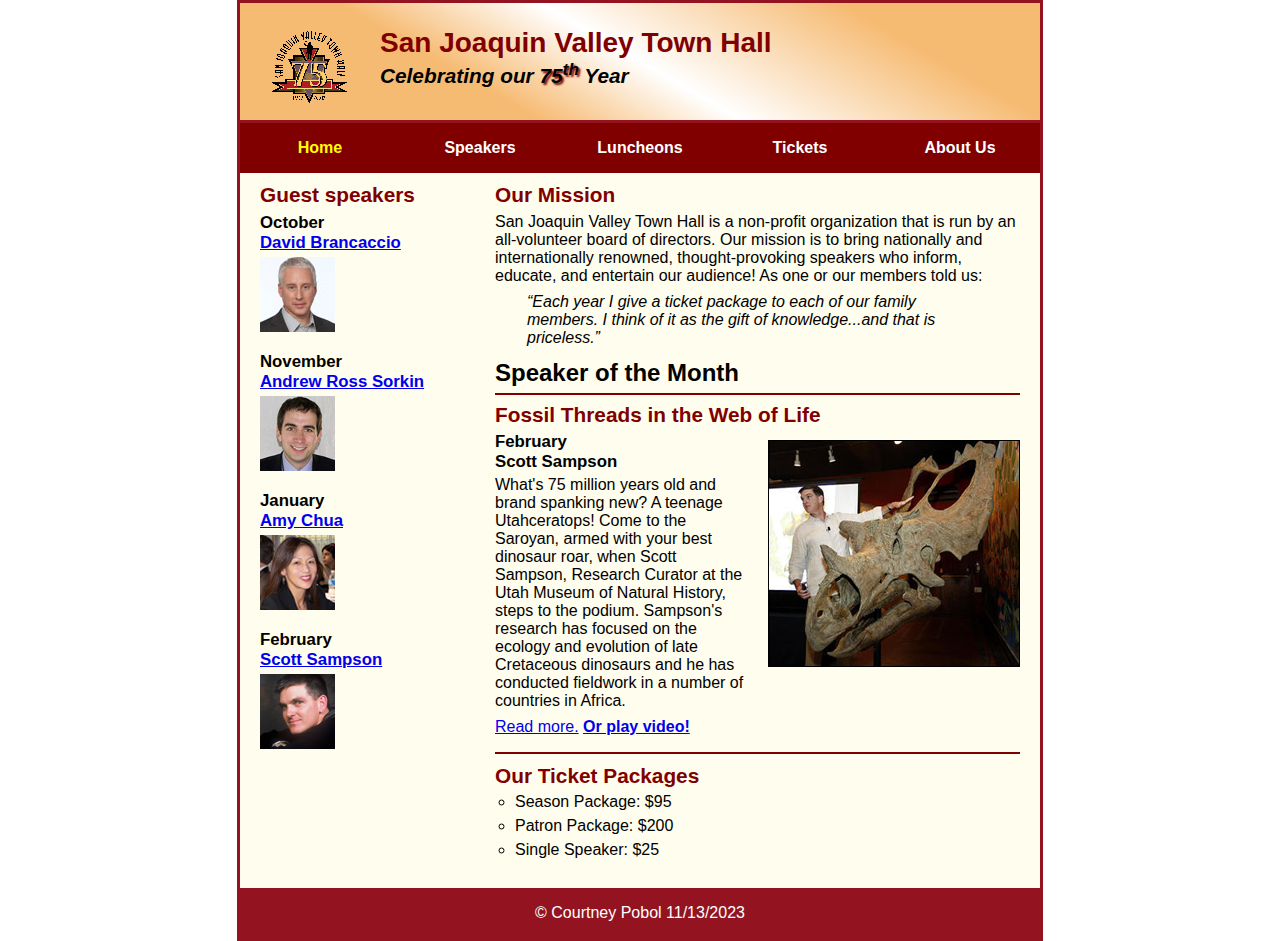
<file: index.html>
<!DOCTYPE html>
<html lang="en">

<head>
	<meta charset="utf-8">
	<title>San Joaquin Valley Town Hall</title>
	<link rel="shortcut icon" href="images/favicon.ico">
	<link rel="stylesheet" href="styles/c7_main.css">
</head>

<body>
	<header>
		<img src="images/town_hall_logo.gif" alt="Town Hall logo" height="80">
		<h2>San Joaquin Valley Town Hall</h2>
		<h3>Celebrating our <span class="shadow">75<sup>th</sup></span> Year</h3>
	</header>
	<nav id="nav_menu">
		<ul>
			<li><a href="index.html" class="current">Home</a></li>
			<li><a href="index.html">Speakers</a></li>
			<li><a href="index.html">Luncheons</a></li>
			<li><a href="index.html">Tickets</a></li>
			<li class="submenuhead">
				<a href="index.html" >About Us</a>
				<ul class="dropdown">
					<li><a href="#" >Our History</a></li>
					<li><a href="#" >Board of Directors</a></li>
					<li><a href="#" >Past Speakers</a></li>
					<li><a href="#" >Contact Information</a></li>
				</ul>
			</li>
		</ul>
	</nav>
	<main>
		<section>
			<h2>Our Mission</h2>
			<p>San Joaquin Valley Town Hall is a non-profit organization that is run by an 
			   all-volunteer board of directors. Our mission is to bring nationally and 
			   internationally renowned, thought-provoking speakers who inform, educate, 
			   and entertain our audience! As one or our members told us:</p>
			<blockquote>&ldquo;Each year I give a ticket package to each of our family members. 
			I think of it as the gift of knowledge...and that is priceless.&rdquo;</blockquote>
			<h1>Speaker of the Month</h1>
			<article>
				<h2>Fossil Threads in the Web of Life</h2>
				<img src="images/sampson_dinosaur.jpg" alt="Scott Sampson with dinosaur">
				<h3>February<br>
				Scott Sampson</h3>
				<p>What's 75 million years old and brand spanking new? A teenage Utahceratops! 
				Come to the Saroyan, armed with your best dinosaur roar, when Scott Sampson, Research 
				Curator at the Utah Museum of Natural History, steps to the podium. Sampson's research 
				has focused on the ecology and evolution of late Cretaceous dinosaurs and he has conducted 
				fieldwork in a number of countries in Africa.</p>
				<p><a href="speakers/c6_sampson.html">Read more.</a>&nbsp;<b><a href="sampson.mp4">Or play video!</a></b></p>
			</article>
			
			<h2>Our Ticket Packages</h2>
			<ul>
				<li>Season Package: $95</li>
				<li>Patron Package: $200</li>
				<li>Single Speaker: $25</li>
			</ul>
		</section>
		
		<aside>
			<h2>Guest speakers</h2>
			<h3>October<br><a href="speakers/brancaccio.html">David Brancaccio</a></h3>
			<img src="images/brancaccio75.jpg" alt="David Brancaccio photo">
			<h3>November<br><a href="speakers/sorkin.html">Andrew Ross Sorkin</a></h3>
			<img src="images/sorkin75.jpg" alt="Andrew Ross Sorkin photo">
			<h3>January<br><a href="speakers/chua.html">Amy Chua</a></h3>
			<img src="images/chua75.jpg" alt="Amy Chua photo">
			<h3>February<br><a href="speakers/c7_sampson.html">Scott Sampson</a></h3>
			<img src="images/sampson75.jpg" alt="Scott Sampson photo">
		</aside>
	</main>
	<footer>
		<p>&copy; Courtney Pobol 11/13/2023</p>
	</footer>
</body>
</html>
</file>
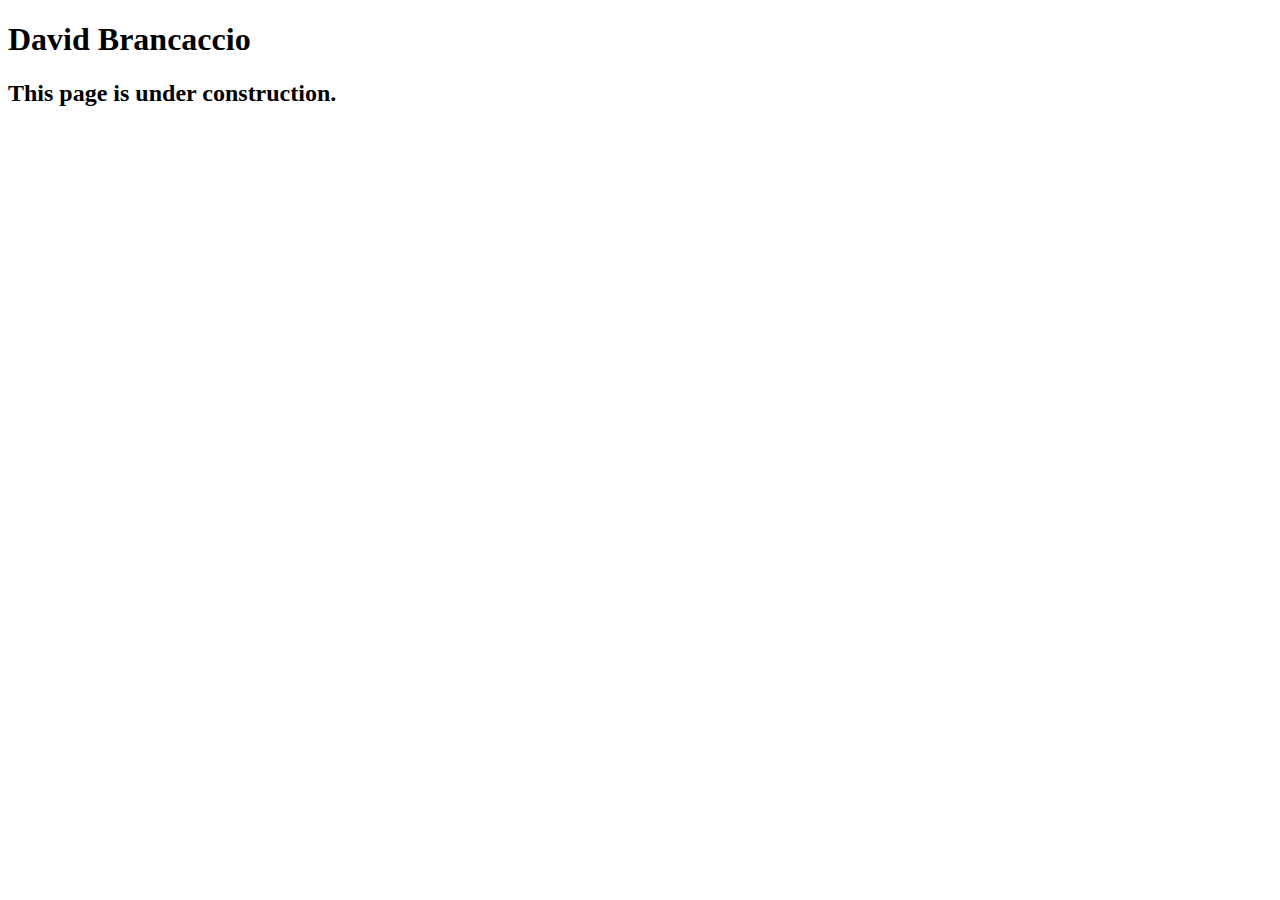
<file: speakers/brancaccio.html>
<!DOCTYPE html>
<html lang="en">

<head>
	<meta charset="utf-8">
	<title>San Joaquin Valley Town Hall</title>
	<link rel="shortcut icon" href="images/favicon.ico">
</head>

<body>
    <main>
	    <h1>David Brancaccio</h1>
	    <h2>This page is under construction.</h2>	        
    </main>
</body>

</html>
</file>
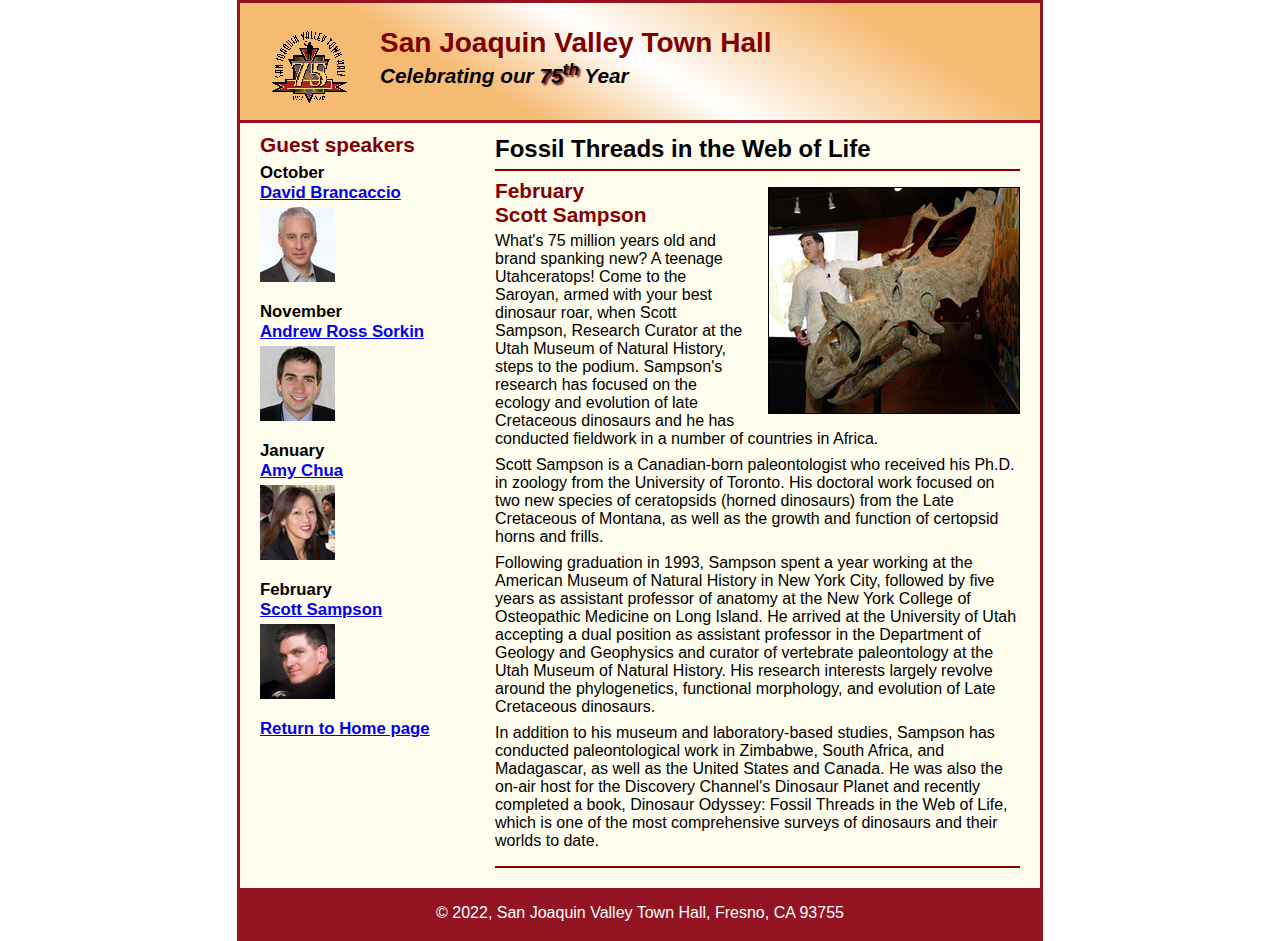
<file: speakers/c6_sampson.html>
<!DOCTYPE html>
<html lang="en">

<head>
	<meta charset="utf-8">
	<title>San Joaquin Valley Town Hall</title>
	<link rel="shortcut icon" href="../images/favicon.ico">
	<link rel="stylesheet" href="../styles/c6_speaker.css">
</head>

<body>
	<header>
		<img src="../images/town_hall_logo.gif" alt="Town Hall logo" height="80">
		<h2>San Joaquin Valley Town Hall</h2>
		<h3>Celebrating our <span class="shadow">75<sup>th</sup></span> Year</h3>
	</header>
	<main>
		<section>
			<h1>Fossil Threads in the Web of Life</h1>
			<article>
				<img src="../images/sampson_dinosaur.jpg" alt="Scott Sampson with dinosaur">
				<h2>February<br>Scott Sampson</h2>
				<p>What's 75 million years old and brand spanking new? A teenage Utahceratops! Come to the 
				   Saroyan, armed with your best dinosaur roar, when Scott Sampson, Research Curator at the 
				   Utah Museum of Natural History, steps to the podium. Sampson's research has focused on the 
				   ecology and evolution of late Cretaceous dinosaurs and he has conducted fieldwork in a number 
				   of countries in Africa.</p>
				<p>Scott Sampson is a Canadian-born paleontologist who received his Ph.D. in zoology from the 
				   University of Toronto. His doctoral work focused on two new species of ceratopsids (horned 
				   dinosaurs) from the Late Cretaceous of Montana, as well as the growth and function of certopsid 
				   horns and frills.</p>
				<p>Following graduation in 1993, Sampson spent a year working at the American Museum of Natural 
				   History in New York City, followed by five years as assistant professor of anatomy at the New 
				   York College of Osteopathic Medicine on Long Island. He arrived at the University of Utah 
				   accepting a dual position as assistant professor in the Department of Geology and Geophysics 
				   and curator of vertebrate paleontology at the Utah Museum of Natural History. His research 
				   interests largely revolve around the phylogenetics, functional morphology, and evolution of 
				   Late Cretaceous dinosaurs.</p>
				<p>In addition to his museum and laboratory-based studies, Sampson has conducted paleontological 
				   work in Zimbabwe, South Africa, and Madagascar, as well as the United States and Canada. He was 
				   also the on-air host for the Discovery Channel's Dinosaur Planet and recently completed a book, 
				   Dinosaur Odyssey: Fossil Threads in the Web of Life, which is one of the most 
				   comprehensive surveys of dinosaurs and their worlds to date.</p>
			</article>
		</section>
		
		<aside>
			<h2>Guest speakers</h2>
			<h3>October<br><a href="../speakers/brancaccio.html">David Brancaccio</a></h3>
			<img src="../images/brancaccio75.jpg" alt="David Brancaccio photo">
			<h3>November<br><a href="../speakers/sorkin.html">Andrew Ross Sorkin</a></h3>
			<img src="../images/sorkin75.jpg" alt="Andrew Ross Sorkin photo">
			<h3>January<br><a href="../speakers/chua.html">Amy Chua</a></h3>
			<img src="../images/chua75.jpg" alt="Amy Chua photo">
			<h3>February<br><a href="../speakers/c6_sampson.html">Scott Sampson</a></h3>
			<img src="../images/sampson75.jpg" alt="Scott Sampson photo">
			<h3><a href="../c6_index.html">Return to Home page</a></h3>
		</aside>
	</main>
	<footer>
		<p>&copy; 2022, San Joaquin Valley Town Hall, Fresno, CA 93755</p>
	</footer>
</body>
</html>
</file>
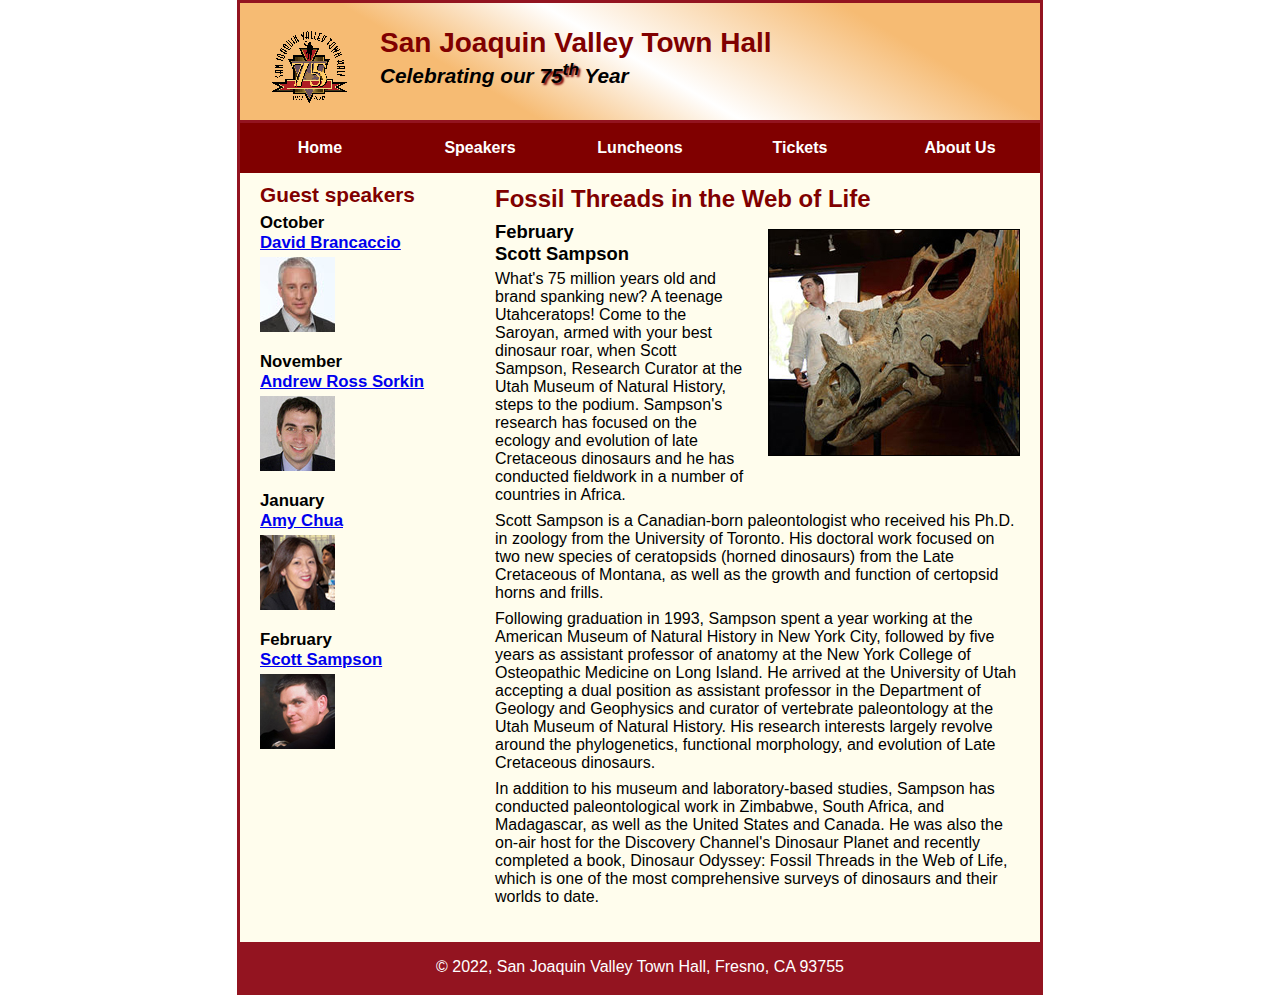
<file: speakers/c7_sampson.html>
<!DOCTYPE html>
<html lang="en">

<head>
	<meta charset="utf-8">
	<title>San Joaquin Valley Town Hall</title>
	<link rel="shortcut icon" href="../images/favicon.ico">
	<link rel="stylesheet" href="../styles/c7_speaker.css">
</head>
<body>
	<header>
		<img src="../images/town_hall_logo.gif" alt="Town Hall logo" height="80">
		<h2>San Joaquin Valley Town Hall</h2>
		<h3>Celebrating our <span class="shadow">75<sup>th</sup></span> Year</h3>
	</header>
	<nav id="nav_menu">
		<ul>
			<li><a href="../index.html">Home</a></li>
			<li><a href="../index.html">Speakers</a></li>
			<li><a href="../index.html">Luncheons</a></li>
			<li><a href="../index.html">Tickets</a></li>
			<li class="submenuhead">
				<a href="../index.html" >About Us</a>
				<ul class="dropdown">
					<li><a href="#" >Our History</a></li>
					<li><a href="#" >Board of Directors</a></li>
					<li><a href="#" >Past Speakers</a></li>
					<li><a href="#" >Contact Information</a></li>
				</ul>
			</li>
		</ul>
	</nav>
	<main>
		<section>
			<h1>Fossil Threads in the Web of Life</h1>
			<article>
				<img src="../images/sampson_dinosaur.jpg" alt="Scott Sampson with dinosaur">
				<h2>February<br>Scott Sampson</h2>
				<p>What's 75 million years old and brand spanking new? A teenage Utahceratops! Come to the 
				   Saroyan, armed with your best dinosaur roar, when Scott Sampson, Research Curator at the 
				   Utah Museum of Natural History, steps to the podium. Sampson's research has focused on the 
				   ecology and evolution of late Cretaceous dinosaurs and he has conducted fieldwork in a number 
				   of countries in Africa.</p>
				<p>Scott Sampson is a Canadian-born paleontologist who received his Ph.D. in zoology from the 
				   University of Toronto. His doctoral work focused on two new species of ceratopsids (horned 
				   dinosaurs) from the Late Cretaceous of Montana, as well as the growth and function of certopsid 
				   horns and frills.</p>
				<p>Following graduation in 1993, Sampson spent a year working at the American Museum of Natural 
				   History in New York City, followed by five years as assistant professor of anatomy at the New 
				   York College of Osteopathic Medicine on Long Island. He arrived at the University of Utah 
				   accepting a dual position as assistant professor in the Department of Geology and Geophysics 
				   and curator of vertebrate paleontology at the Utah Museum of Natural History. His research 
				   interests largely revolve around the phylogenetics, functional morphology, and evolution of 
				   Late Cretaceous dinosaurs.</p>
				<p>In addition to his museum and laboratory-based studies, Sampson has conducted paleontological 
				   work in Zimbabwe, South Africa, and Madagascar, as well as the United States and Canada. He was 
				   also the on-air host for the Discovery Channel's Dinosaur Planet and recently completed a book, 
				   Dinosaur Odyssey: Fossil Threads in the Web of Life, which is one of the most 
				   comprehensive surveys of dinosaurs and their worlds to date.</p>
			</article>
		</section>
		
		<aside>
			<h2>Guest speakers</h2>
			<h3>October<br><a href="../speakers/brancaccio.html">David Brancaccio</a></h3>
			<img src="../images/brancaccio75.jpg" alt="David Brancaccio photo">
			<h3>November<br><a href="../speakers/sorkin.html">Andrew Ross Sorkin</a></h3>
			<img src="../images/sorkin75.jpg" alt="Andrew Ross Sorkin photo">
			<h3>January<br><a href="../speakers/chua.html">Amy Chua</a></h3>
			<img src="../images/chua75.jpg" alt="Amy Chua photo">
			<h3>February<br><a href="../speakers/c7_sampson.html">Scott Sampson</a></h3>
			<img src="../images/sampson75.jpg" alt="Scott Sampson photo">
		</aside>
	</main>
	<footer>
		<p>&copy; 2022, San Joaquin Valley Town Hall, Fresno, CA 93755</p>
	</footer>
</body>
</html>
</file>
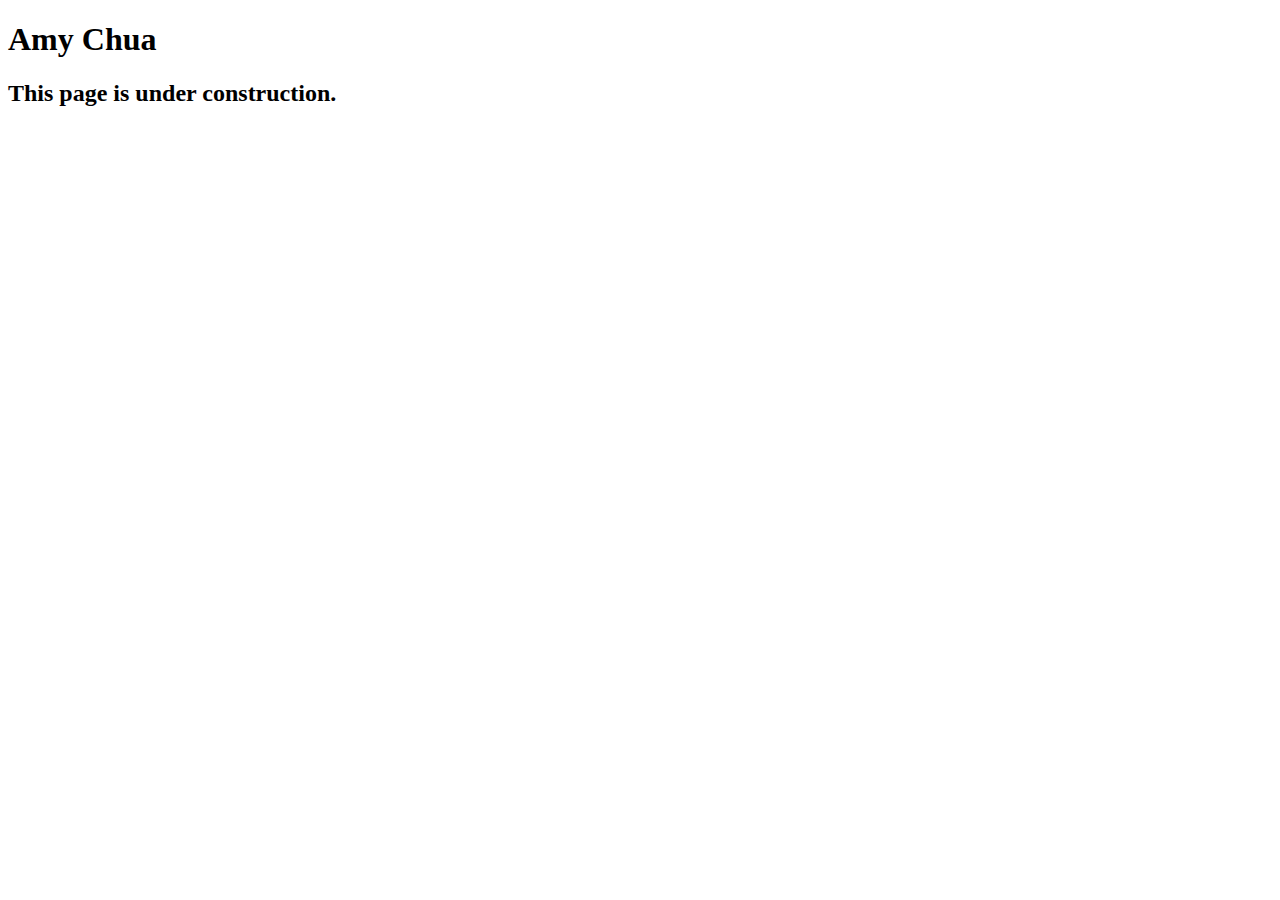
<file: speakers/chua.html>
<!DOCTYPE html>
<html lang="en">

<head>
	<meta charset="utf-8">
	<title>San Joaquin Valley Town Hall</title>
	<link rel="shortcut icon" href="images/favicon.ico">
</head>

<body>
	<main>
		<h1>Amy Chua</h1>
		<h2>This page is under construction.</h2>
	</main>
</body>

</html>
</file>
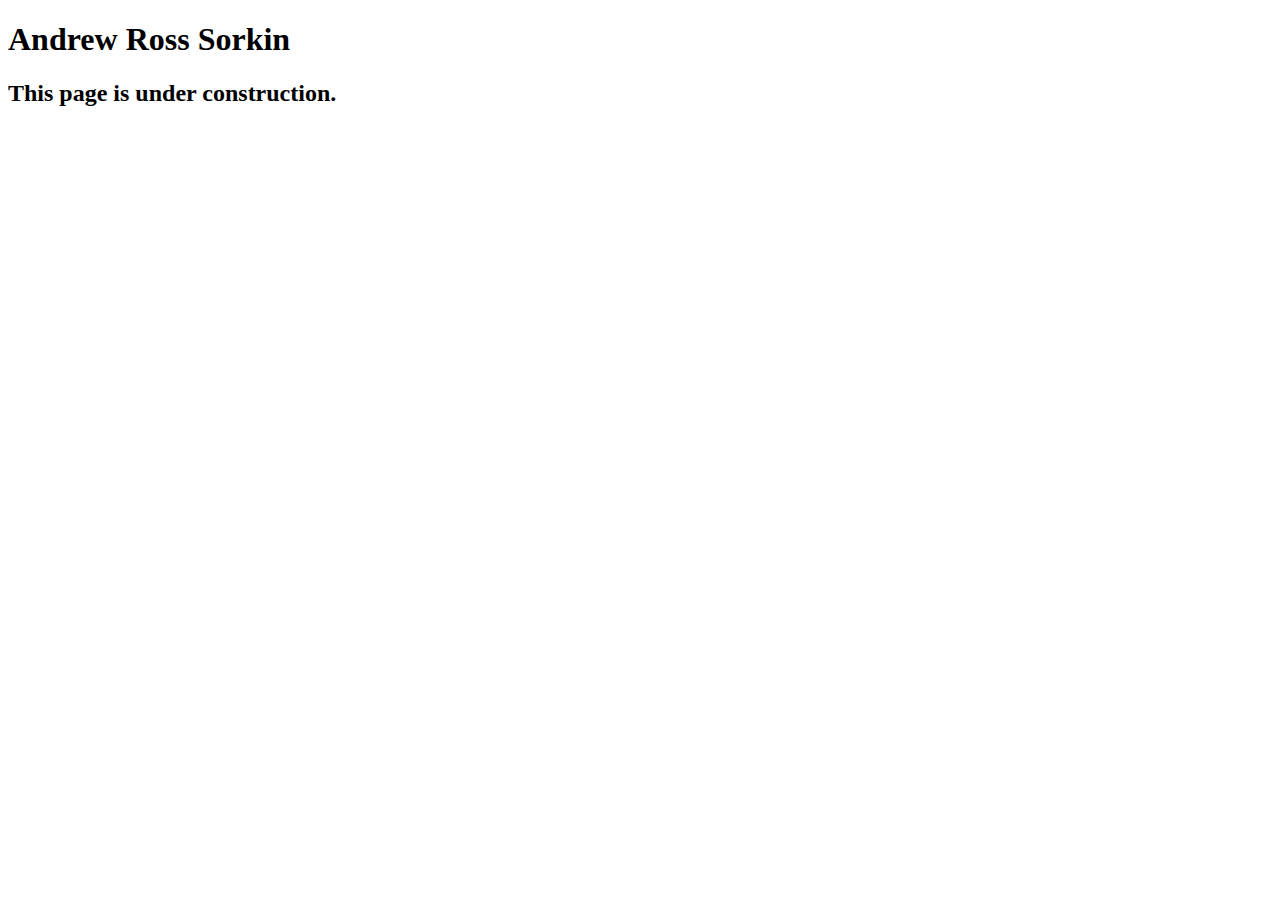
<file: speakers/sorkin.html>
<!DOCTYPE html>
<html lang="en">

<head>
	<meta charset="utf-8">
	<title>San Joaquin Valley Town Hall</title>
	<link rel="shortcut icon" href="images/favicon.ico">
</head>

<body>
	<main>
		<h1>Andrew Ross Sorkin</h1>
		<h2>This page is under construction.</h2>
	</main>
</body>

</html>
</file>
<file: styles/c7_main.css>
/* the styles for the elements */
* {
	margin: 0;
	padding: 0;
}
html {
	background-color: white;
}
body {
	font-family: Arial, Helvetica, sans-serif;
    font-size: 100%;
    width: 800px;
    margin: 0 auto;
    border: 3px solid #931420;
    background-color: #fffded;
}
a:focus, a:hover {
	font-style: italic;
}
/* the styles for the header */
header {
	padding: 1.5em 0 2em 0;
	border-bottom: 3px solid #931420;
		background-image: -moz-linear-gradient(
	    30deg, #f6bb73 0%, #f6bb73 30%, white 50%, #f6bb73 80%, #f6bb73 100%);
	background-image: -webkit-linear-gradient(
	    30deg, #f6bb73 0%, #f6bb73 30%, white 50%, #f6bb73 80%, #f6bb73 100%);
	background-image: -o-linear-gradient(
	    30deg, #f6bb73 0%, #f6bb73 30%, white 50%, #f6bb73 80%, #f6bb73 100%);
	background-image: linear-gradient(
	    30deg, #f6bb73 0%, #f6bb73 30%, white 50%, #f6bb73 80%, #f6bb73 100%);
}
header h2 {
	font-size: 175%;
	color: #800000;
}
header h3 {
	font-size: 130%;
	font-style: italic;
}
header img {
	float: left;
	padding: 0 30px;
}
.shadow {
	text-shadow: 2px 2px 2px #800000;
}

nav>ul {
	list-style: none;
	margin: 0;
	padding: 0;
	position: relative;
}
nav>ul>li {
	float: left;
	background-color: #800000;
	width: 20%;
	position: relative;
}
nav>ul>li>a {
	display: block;
	text-align: center;
	padding-top: 1em;
	padding-bottom: 1em;
	text-decoration: none;
	color: white;
	font-weight: bold;
}
.dropdown {
	display: none;
	position: absolute;
	
	list-style: none;
}
.dropdown li {
	background-color: #800000;
	top: 100%;
	width: 100%;
	padding-top: 1em;
	padding-bottom: 1em;
	padding-left: 0.5em;
	padding-right: 0.5em;
	text-align: center;
}
.dropdown a {
	color: white;
	width: 100%;
	text-decoration: none;
	clear: both;
	
	font-weight: bold;
	font-size: 14px;
	padding-top: 1em;
	padding-bottom: 1em;
}

.submenuhead:hover .dropdown{
	display: block;
}
nav::after {
	display: block;
	clear: both;
	height: 20px;
}
.current {
	color: yellow;
}
/* the styles for the section */
section {
	width: 525px;
	float: right;
	padding: 0 20px 20px 20px;
}
section h1 {
	font-size: 150%;
	padding: .5em 0 .25em 0;
	margin: 0;
}
section h2 {
	color: #800000;
	font-size: 130%;
	padding: .5em 0 .25em 0;
}
section p {
	padding-bottom: .5em;
}
section blockquote {
	padding: 0 2em;
	font-style: italic;
}
section ul {
	padding: 0 0 .25em 1.25em;
}
section li {
	padding-bottom: .35em;
	list-style: circle;
}

/* the styles for the article */
article {
	padding: .5em 0;
	border-top: 2px solid #800000;
	border-bottom: 2px solid #800000;
}
article h2 {
	padding-top: 0;
}
article h3 {
	font-size: 105%;
	padding-bottom: .25em;
}
article img {
	float: right;
	margin: .5em 0 1em 1em;
	border: 1px solid black;
}

/* the styles for the aside */
aside {
	width: 215px;
	float: right;
	padding: 0 0 20px 20px;
}
aside h2 {
	color: #800000;
	font-size: 130%;
	padding: .5em 0 .25em 0;
}
aside h3 {
	font-size: 105%;
	padding-bottom: .25em;
}
aside img {
	padding-bottom: 1em;
}

/* the styles for the footer */
footer {
	background-color: #931420;
	clear: both;

}
footer p {
	text-align: center;
	color: white;
	padding: 1em 0;
}
</file>
<file: styles/c6_speaker.css>
/* the styles for the elements */
* {
	margin: 0;
	padding: 0;
}
html {
	background-color: white;
}
body {
	font-family: Arial, Helvetica, sans-serif;
    font-size: 100%;
    width: 800px;
    margin: 0 auto;
    border: 3px solid #931420;
    background-color: #fffded;
}
a:focus, a:hover {
	font-style: italic;
}
/* the styles for the header */
header {
	padding: 1.5em 0 2em 0;
	border-bottom: 3px solid #931420;
		background-image: -moz-linear-gradient(
	    30deg, #f6bb73 0%, #f6bb73 30%, white 50%, #f6bb73 80%, #f6bb73 100%);
	background-image: -webkit-linear-gradient(
	    30deg, #f6bb73 0%, #f6bb73 30%, white 50%, #f6bb73 80%, #f6bb73 100%);
	background-image: -o-linear-gradient(
	    30deg, #f6bb73 0%, #f6bb73 30%, white 50%, #f6bb73 80%, #f6bb73 100%);
	background-image: linear-gradient(
	    30deg, #f6bb73 0%, #f6bb73 30%, white 50%, #f6bb73 80%, #f6bb73 100%);
}
header h2 {
	font-size: 175%;
	color: #800000;
}
header h3 {
	font-size: 130%;
	font-style: italic;
}
header img {
	float: left;
	padding: 0 30px;
}
.shadow {
	text-shadow: 2px 2px 2px #800000;
}
/* the styles for the section */
section {
	width: 525px;
	float: right;
	padding: 0 20px 20px 20px;
}
section h1 {
	font-size: 150%;
	padding: .5em 0 .25em 0;
	margin: 0;
}
section h2 {
	color: #800000;
	font-size: 130%;
	padding: .5em 0 .25em 0;
}
section p {
	padding-bottom: .5em;
}
section blockquote {
	padding: 0 2em;
	font-style: italic;
}
section ul {
	padding: 0 0 .25em 1.25em;
}
section li {
	padding-bottom: .35em;
}

/* the styles for the article */
article {
	padding: .5em 0;
	border-top: 2px solid #800000;
	border-bottom: 2px solid #800000;
}
article h2 {
	padding-top: 0;
}
article h3 {
	font-size: 105%;
	padding-bottom: .25em;
}
article img {
	float: right;
	margin: .5em 0 1em 1em;
	border: 1px solid black;
}

/* the styles for the aside */
aside {
	width: 215px;
	float: right;
	padding: 0 0 20px 20px;
}
aside h2 {
	color: #800000;
	font-size: 130%;
	padding: .5em 0 .25em 0;
}
aside h3 {
	font-size: 105%;
	padding-bottom: .25em;
}
aside img {
	padding-bottom: 1em;
}

/* the styles for the footer */
footer {
	background-color: #931420;
	clear: both;

}
footer p {
	text-align: center;
	color: white;
	padding: 1em 0;
}
</file>
<file: styles/c7_speaker.css>
/* the styles for the elements */
* {
	margin: 0;
	padding: 0;
}
html {
	background-color: white;
}
body {
	font-family: Arial, Helvetica, sans-serif;
    font-size: 100%;
    width: 800px;
    margin: 0 auto;
    border: 3px solid #931420;
    background-color: #fffded;
}
a:focus, a:hover {
	font-style: italic;
}
/* the styles for the header */
header {
	padding: 1.5em 0 2em 0;
	border-bottom: 3px solid #931420;
		background-image: -moz-linear-gradient(
	    30deg, #f6bb73 0%, #f6bb73 30%, white 50%, #f6bb73 80%, #f6bb73 100%);
	background-image: -webkit-linear-gradient(
	    30deg, #f6bb73 0%, #f6bb73 30%, white 50%, #f6bb73 80%, #f6bb73 100%);
	background-image: -o-linear-gradient(
	    30deg, #f6bb73 0%, #f6bb73 30%, white 50%, #f6bb73 80%, #f6bb73 100%);
	background-image: linear-gradient(
	    30deg, #f6bb73 0%, #f6bb73 30%, white 50%, #f6bb73 80%, #f6bb73 100%);
}
header h2 {
	font-size: 175%;
	color: #800000;
}
header h3 {
	font-size: 130%;
	font-style: italic;
}
header img {
	float: left;
	padding: 0 30px;
}
.shadow {
	text-shadow: 2px 2px 2px #800000;
}
nav>ul {
	list-style: none;
	margin: 0;
	padding: 0;
	position: relative;
}
nav>ul>li {
	float: left;
	background-color: #800000;
	width: 20%;
	position: relative;
}
nav>ul>li>a {
	display: block;
	text-align: center;
	padding-top: 1em;
	padding-bottom: 1em;
	text-decoration: none;
	color: white;
	font-weight: bold;
}
.dropdown {
	display: none;
	position: absolute;
	
	list-style: none;
}
.dropdown li {
	background-color: #800000;
	top: 100%;
	width: 100%;
	padding-top: 1em;
	padding-bottom: 1em;
	padding-left: 0.5em;
	padding-right: 0.5em;
	text-align: center;
}
.dropdown a {
	color: white;
	width: 100%;
	text-decoration: none;
	clear: both;
	
	font-weight: bold;
	font-size: 14px;
	padding-top: 1em;
	padding-bottom: 1em;
}

.submenuhead:hover .dropdown{
	display: block;
}
nav::after {
	display: block;
	clear: both;
	height: 20px;
}
/* the styles for the main content */
main {
	clear: left;
}

/* the styles for the section */
section {
	width: 525px;
	float: right;
	padding: 0 20px 20px 20px;
}
section h1 {
	color: #800000;
	font-size: 150%;
	padding-top: .5em;
	margin: 0;
}
section p {
	padding-bottom: .5em;
}
section blockquote {
	padding: 0 2em;
	font-style: italic;
}
section ul {
	padding: 0 0 .25em 1.25em;
}
section li {
	padding-bottom: .35em;
}

/* the styles for the article */
article {
	padding: .5em 0;
}
article h2 {
	font-size: 115%;
	padding: 0 0 .25em 0;
}
article img {
	float: right;
	margin: .5em 0 1em 1em;
	border: 1px solid black;
}

/* the styles for the aside */
aside {
	width: 215px;
	float: right;
	padding: 0 0 20px 20px;
}
aside h2 {
	color: #800000;
	font-size: 130%;
	padding: .5em 0 .25em 0;
}

aside h3 {
	font-size: 105%;
	padding-bottom: .25em;
}
aside img {
	padding-bottom: 1em;
}

/* the styles for the footer */
footer {
	background-color: #931420;
	clear: both;

}
footer p {
	text-align: center;
	color: white;
	padding: 1em 0;
}
</file>
